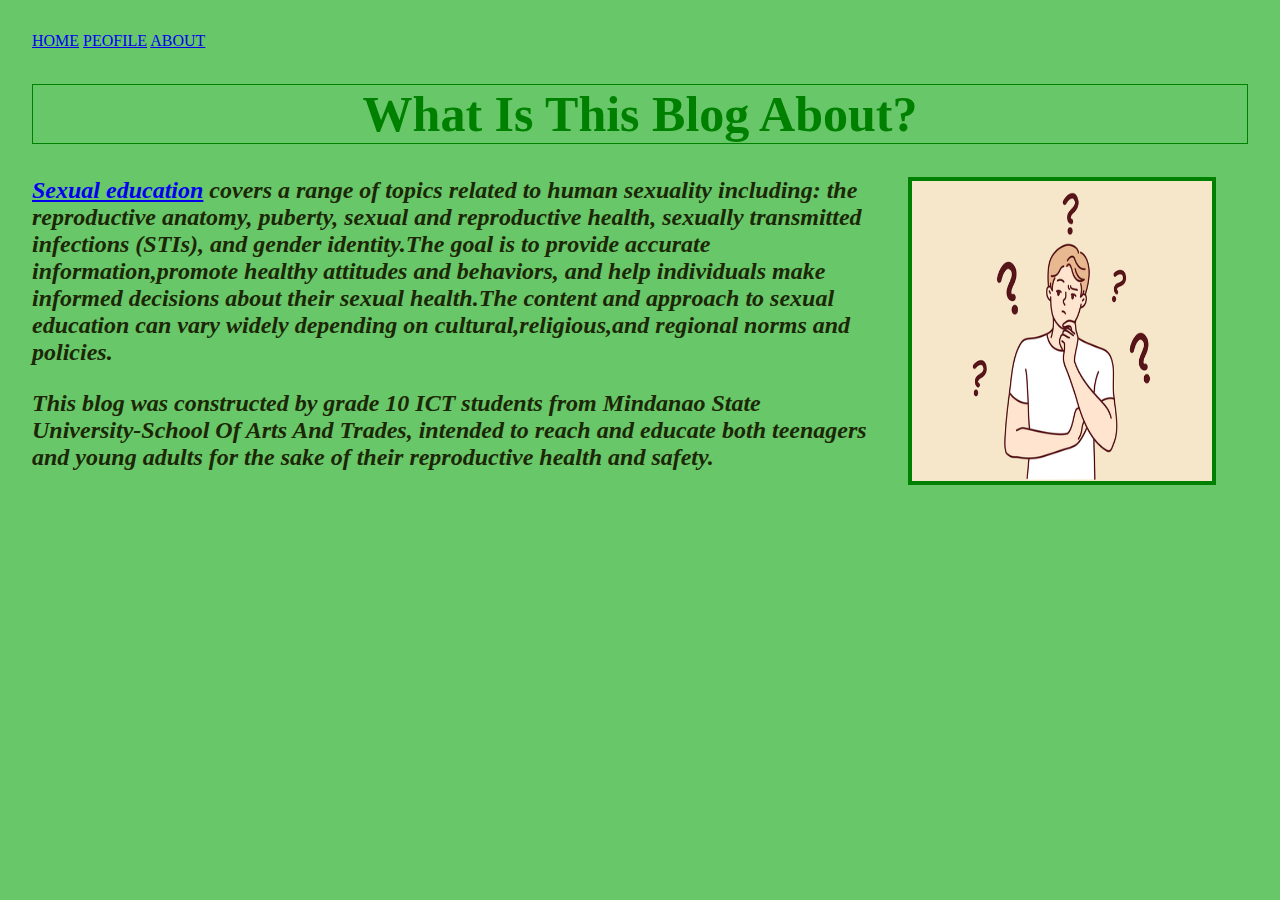
<file: ICT-10/activity 1/about.html>
<!DOCTYPE html>
<html lang="en">
<head>
  <meta charset="UTF-8">
  <meta name="viewport" content="width=device-width, initial-scale=1.0">
  <link rel="stylesheet" href="style.css">
  <title>Document</title>
</head>
<body>
  <a href="index.html">HOME</a>
<a href="profile.html">PEOFILE</a>
<a href="about.html">ABOUT</a>

<body style="background-color: rgb(104, 199, 104);">

  <h1>What Is This Blog About?</h1>
     <img src="pngtree-confused-man-wondering-looking-for-problem-solution-png-image_6441766.png" style="float:right; margin: left 200px; width: 300px;
     height: 300px;">

     <p><b><a href="index.html">Sexual education</a> covers a range of topics related to human sexuality including:
     the reproductive anatomy, puberty, sexual and reproductive health, sexually transmitted infections (STIs),
     and gender identity.The goal is to provide accurate information,promote healthy attitudes and behaviors,
     and help individuals make informed decisions about their sexual health.The content and approach to sexual
      education can vary widely depending on cultural,religious,and regional norms and policies.</b></p>
      
     <p><b>This blog was constructed by grade 10 ICT students from Mindanao State University-School Of Arts And Trades, intended to 
     reach and educate both teenagers and young adults for the sake of their reproductive health and safety.</b></p>
</body>
</html>
</file>
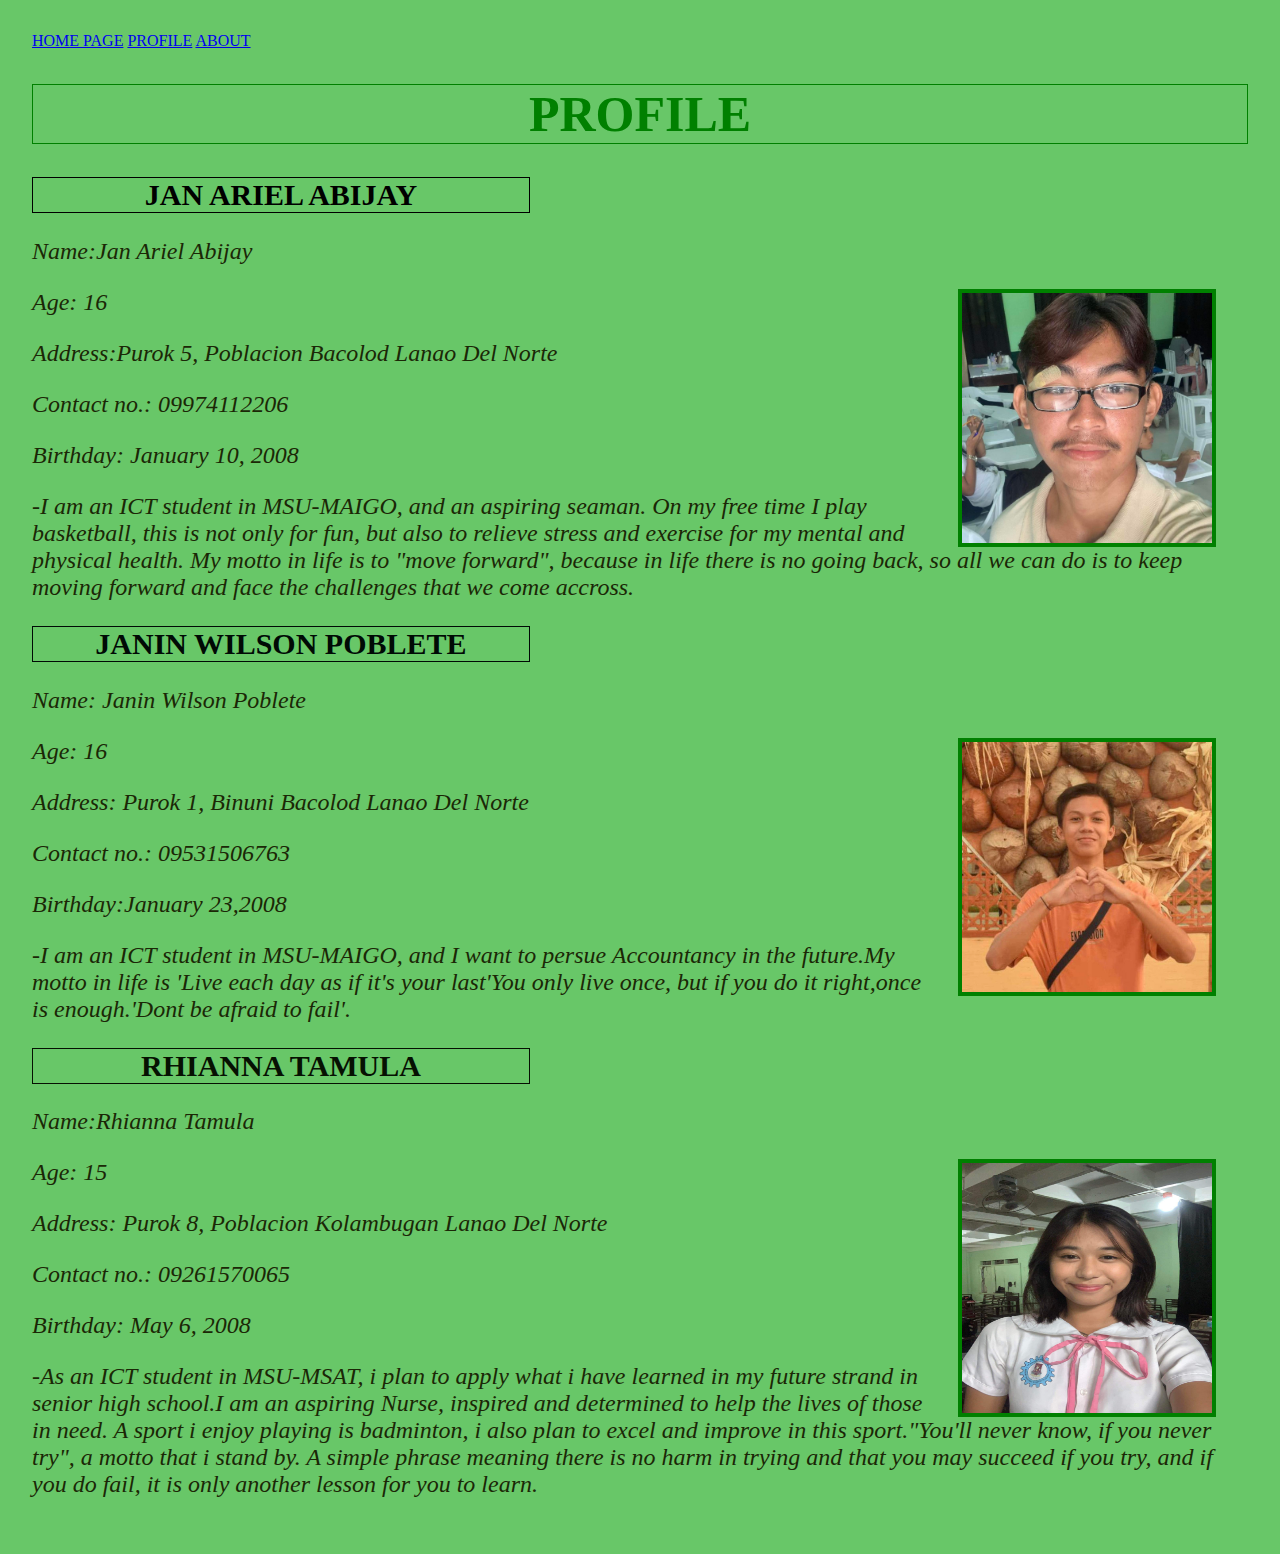
<file: ICT-10/activity 1/profile.html>
<!DOCTYPE html>
<html lang="en">
<head>
    <meta charset="UTF-8">
    <meta name="viewport" content="width=device-width, initial-scale=1.0">
    <link rel="stylesheet" href="style.css">
    <title>Document</title>
</head>
<body>
    <a href="index.html">HOME PAGE</a>
    <a href="profile.html">PROFILE</a>
    <a href="about.html">ABOUT</a><br>


 <h1>PROFILE</h1>
     <h2 style="text-align: center; color: rgb(0, 0, 0);">JAN ARIEL ABIJAY</h2> 
     <p>Name:Jan Ariel Abijay</p>

     <img src="a.jpg" style="float:right; margin: left 200px; width: 250px;
     height: 250;">

     <p>Age: 16</p>
     <p>Address:Purok 5, Poblacion Bacolod Lanao Del Norte</p>
     <p>Contact no.: 09974112206</p>
     <p>Birthday: January 10, 2008</p>
     <p>-I am an ICT student in MSU-MAIGO, and an aspiring seaman.
      On my free time I play basketball, this is not only for fun, but also
      to relieve stress and exercise for my mental and physical health. My motto 
      in life is to "move forward", because in life there is no going back, so all 
      we can do is to keep moving forward and face the challenges that we come accross.</p>

     <h2 style="text-align: center; color: rgb(0, 10, 5);">JANIN WILSON POBLETE</h2>
     <p>Name: Janin Wilson Poblete</p>
     <img src="j.jpg" style="float:right; margin: left 200px; width: 250px; height: 250px;">

     <p>Age: 16</p>
     <p>Address: Purok 1, Binuni Bacolod Lanao Del Norte</p>
     <p>Contact no.: 09531506763</p>
     <p>Birthday:January 23,2008</p>
     <p>-I am an ICT student in MSU-MAIGO, and I want to persue Accountancy in the future.My motto in life is 'Live each day 
        as if it's your last'You only live once, but if you do it right,once is enough.'Dont be afraid to fail'.</p>

     <h2 style="text-align: center; color: rgb(6, 17, 2);">RHIANNA TAMULA</h2>
     <p>Name:Rhianna Tamula</p>

     <img src="yanna.jpg" style="float:right; margin: left 200px; width: 250px; height: 250px;">

     <p> Age: 15</p>
     <p>Address: Purok 8, Poblacion Kolambugan Lanao Del Norte</p>
     <p>Contact no.: 09261570065</p>
     <p>Birthday: May 6, 2008</p>
     <p>-As an ICT student in MSU-MSAT, i plan to apply what i have learned in my 
     future strand in senior high school.I am an aspiring Nurse, inspired and determined
     to help the lives of those in need. A sport i enjoy playing is badminton, i also plan to
     excel and improve in this sport."You'll never know, if you never try", a motto that i stand by.
     A simple phrase meaning there is no harm in trying and that you may succeed if you try,
     and if you do fail, it is only another lesson for you to learn.</p>
</body>
</html>
</file>
<file: ICT-10/activity 1/style.css>
h1 {
    font-family:'Times New Roman', Times, serif; 
    font-weight: 2em;
     text-align: center;
     color: rgb(199, 52, 52);
     font-size: 50px; 
     border: solid 1px; 
     color: green;
}
h2 {
    font-family: 'Times New Roman', Times, serif;
     font-weight: 2em;
     text-align: left; 
     color: rgb(35, 65, 35);
      font-size: 30px;
      border: solid 1px; 
      color: green;
       margin-right: 19cm;
}
body {
     background-color:rgb(104, 199, 104);
     margin: 2ch;
     padding: 2ch;
}
p {
     color: rgb(27, 39, 6);
     font-style: calc(darkgreen); 
     font-size:x-large; 
     font-style: italic;
}
video {
     border: solid 3px; color: rgb(11, 126, 91); 
     margin-right: 2em;
     margin-left: 2em;
}
img { 
     border: solid 4px;
     color: green;
     margin-left: 2em;
     margin-right: 2em; 
}
</file>
